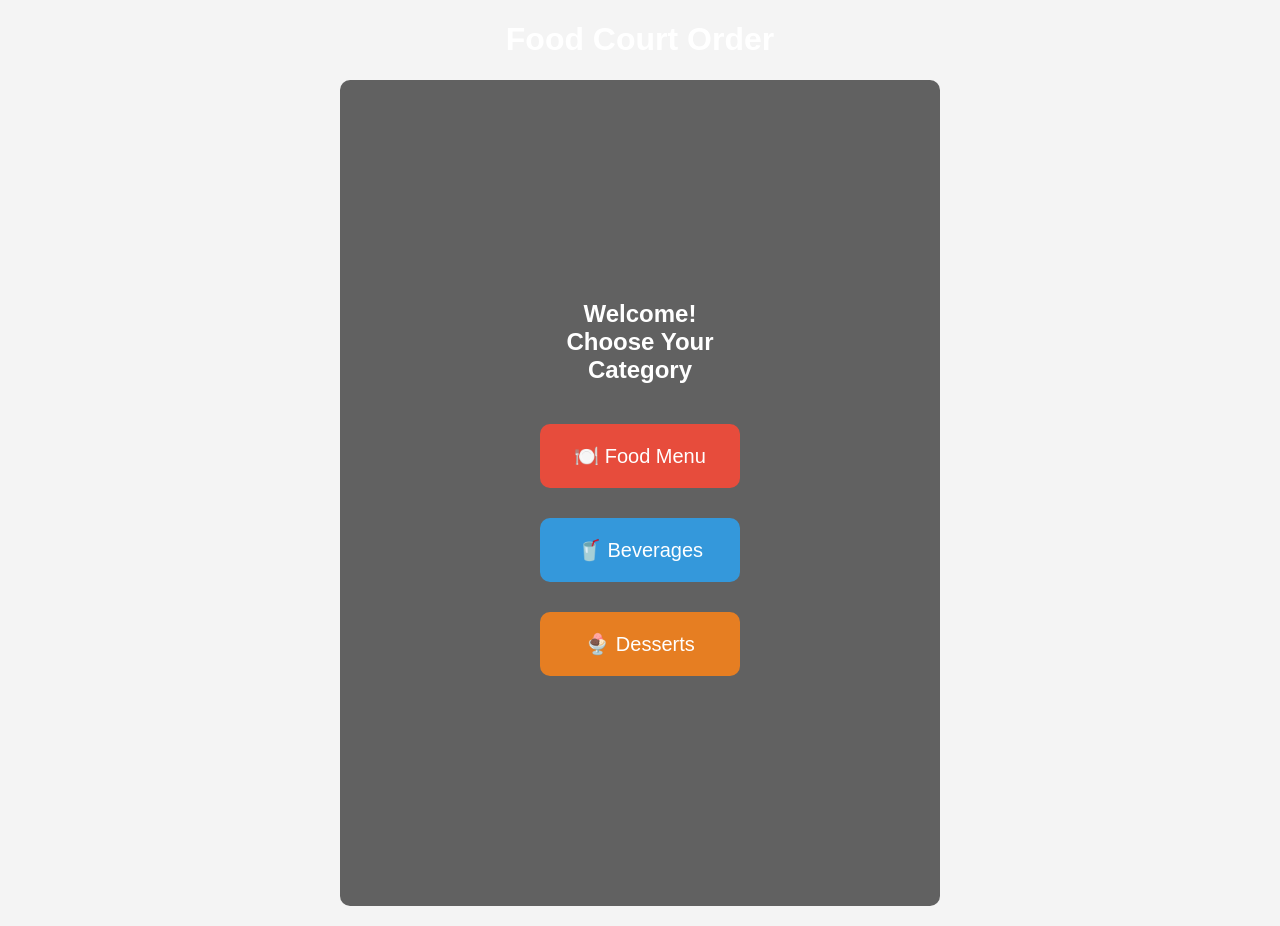
<file: index.html>
<!DOCTYPE html>
<html>
<head>
<title>Food Court Order</title>
<link rel="stylesheet" href="css/style.css">
</head>

<body>

<div id="menuPage">

<h1>Food Court Order</h1>

<div class="menu">

<h2>Welcome! Choose Your Category</h2>

<div class="category-buttons" style="display: flex; flex-direction: column; gap: 20px; max-width: 400px; margin: 30px auto;">

<button onclick="window.location.href='food.html'" style="background: #e74c3c; padding: 20px; font-size: 20px; border-radius: 10px;">
🍽️ Food Menu
</button>

<button onclick="window.location.href='beverages.html'" style="background: #3498db; padding: 20px; font-size: 20px; border-radius: 10px;">
🥤 Beverages
</button>

<button onclick="window.location.href='dessert.html'" style="background: #e67e22; padding: 20px; font-size: 20px; border-radius: 10px;">
🍨 Desserts
</button>

</div>

</div>

</div>

<script src="js/script.js"></script>
</body>
</html>
</file>
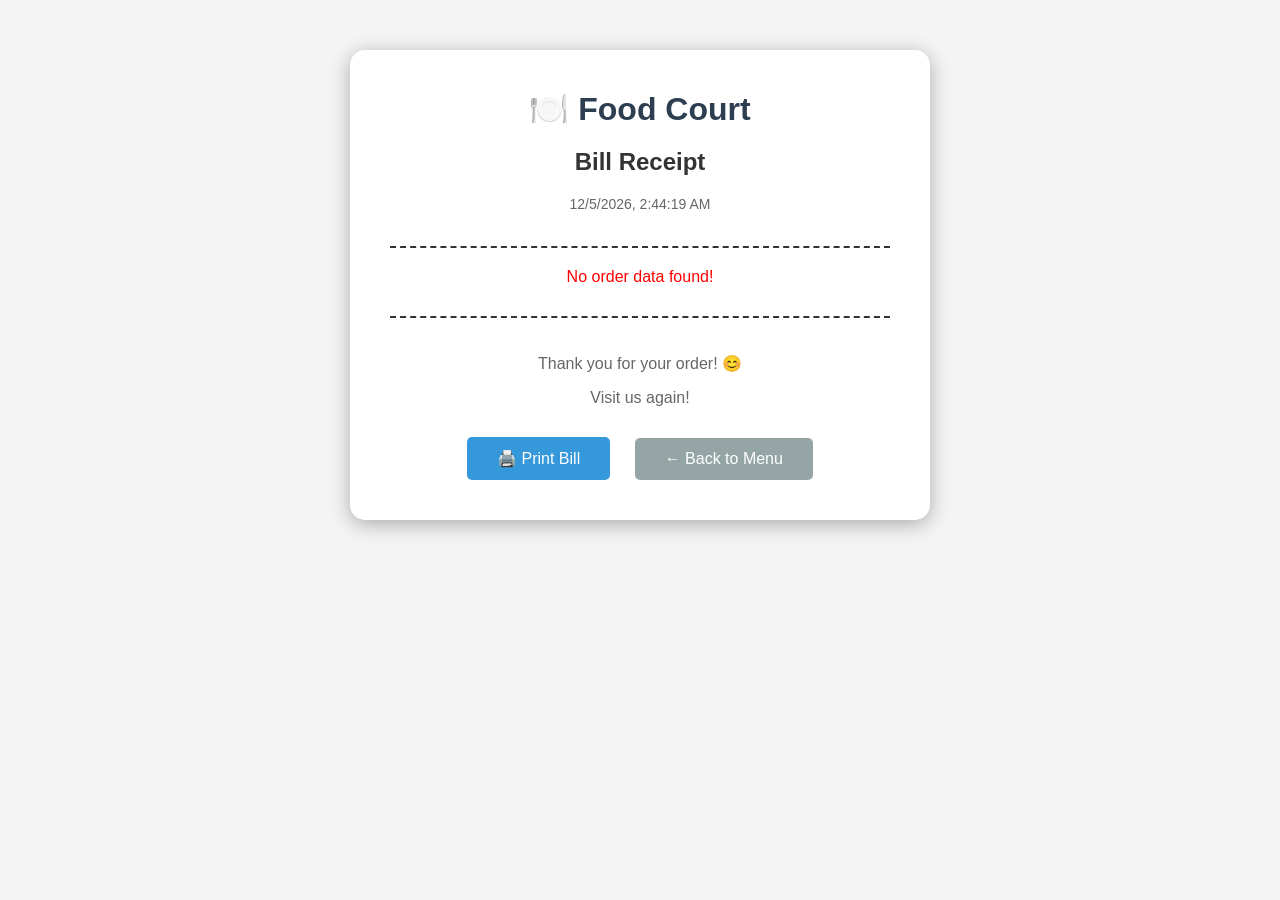
<file: bill.html>
<!DOCTYPE html>
<html>
<head>
<title>Bill Receipt - Food Court</title>
<link rel="stylesheet" href="css/style.css">
<style>
body {
    font-family: Arial, sans-serif;
    background-image: url('https://i.pinimg.com/originals/1b/0a/d2/1b0ad216e7ebd311f08fce82179c9cec.jpg');
    background-size: cover;
    background-repeat: no-repeat;
    background-attachment: fixed;
    color: white;
    text-align: center;
    margin: 0;
    padding: 0;
}

.receipt-container {
    background: white;
    max-width: 500px;
    margin: 50px auto;
    padding: 40px;
    border-radius: 15px;
    box-shadow: 0 4px 20px rgba(0, 0, 0, 0.3);
    color: #333;
}

.receipt-header {
    text-align: center;
    border-bottom: 2px dashed #333;
    padding-bottom: 20px;
    margin-bottom: 20px;
}

.receipt-header h1 {
    color: #2c3e50;
    margin: 0;
}

.receipt-date {
    color: #666;
    font-size: 14px;
}

.receipt-items {
    margin: 20px 0;
}

.receipt-section {
    margin: 20px 0;
}

.receipt-section h3 {
    color: #2c3e50;
    border-bottom: 1px solid #ddd;
    padding-bottom: 5px;
}

.item-row {
    display: flex;
    justify-content: space-between;
    padding: 8px 0;
    border-bottom: 1px dotted #ddd;
}

.receipt-total {
    margin-top: 20px;
    padding-top: 20px;
    border-top: 2px solid #333;
}

.total-row {
    display: flex;
    justify-content: space-between;
    padding: 5px 0;
    font-size: 16px;
}

.grand-total {
    font-size: 24px;
    font-weight: bold;
    color: #27ae60;
    margin-top: 10px;
}

.receipt-footer {
    text-align: center;
    margin-top: 30px;
    padding-top: 20px;
    border-top: 2px dashed #333;
    color: #666;
}

.action-buttons {
    text-align: center;
    margin-top: 30px;
}

.action-buttons button {
    margin: 0 10px;
    padding: 12px 30px;
    font-size: 16px;
    border: none;
    border-radius: 5px;
    cursor: pointer;
}

.print-btn {
    background: #3498db;
    color: white;
}

.print-btn:hover {
    background: #2980b9;
}

.back-btn {
    background: #95a5a6;
    color: white;
}

.back-btn:hover {
    background: #7f8c8d;
}

@media print {
    .action-buttons {
        display: none;
    }
    body {
        background: white !important;
    }
}
</style>
</head>

<body>

<div class="receipt-container">
    <div class="receipt-header">
        <h1>🍽️ Food Court</h1>
        <h2>Bill Receipt</h2>
        <p class="receipt-date" id="billDate"></p>
    </div>

    <div class="receipt-items" id="billContent">
        <!-- Bill content will be inserted here -->
    </div>

    <div class="receipt-footer">
        <p>Thank you for your order! 😊</p>
        <p>Visit us again!</p>
    </div>

    <div class="action-buttons">
        <button onclick="window.print()" class="print-btn">🖨️ Print Bill</button>
        <button onclick="goBack()" class="back-btn">← Back to Menu</button>
    </div>
</div>

<script>
// Get order data from localStorage
const orderData = JSON.parse(localStorage.getItem('orderData'));

// Display current date and time
const now = new Date();
document.getElementById('billDate').innerHTML = now.toLocaleString();

if (orderData) {
    let billHTML = '';

    // Food Section
    if (orderData.foodItems && orderData.foodItems.length > 0) {
        billHTML += '<div class="receipt-section">';
        billHTML += '<h3>🍽️ Food Items</h3>';
        orderData.foodItems.forEach(item => {
            billHTML += `<div class="item-row">
                <span>${item.emoji} ${item.name} x${item.quantity}</span>
                <span>₹${item.total}</span>
            </div>`;
        });
        billHTML += `<div class="item-row" style="font-weight: bold;">
            <span>Food Total</span>
            <span>₹${orderData.foodTotal}</span>
        </div>`;
        billHTML += '</div>';
    }

    // Beverages Section
    if (orderData.beverageItems && orderData.beverageItems.length > 0) {
        billHTML += '<div class="receipt-section">';
        billHTML += '<h3>🥤 Beverages</h3>';
        orderData.beverageItems.forEach(item => {
            billHTML += `<div class="item-row">
                <span>${item.emoji} ${item.name} x${item.quantity}</span>
                <span>₹${item.total}</span>
            </div>`;
        });
        billHTML += `<div class="item-row" style="font-weight: bold;">
            <span>Beverages Total</span>
            <span>₹${orderData.beverageTotal}</span>
        </div>`;
        billHTML += '</div>';
    }

    // Desserts Section
    if (orderData.dessertItems && orderData.dessertItems.length > 0) {
        billHTML += '<div class="receipt-section">';
        billHTML += '<h3>🍨 Desserts</h3>';
        orderData.dessertItems.forEach(item => {
            billHTML += `<div class="item-row">
                <span>${item.emoji} ${item.name} x${item.quantity}</span>
                <span>₹${item.total}</span>
            </div>`;
        });
        billHTML += `<div class="item-row" style="font-weight: bold;">
            <span>Desserts Total</span>
            <span>₹${orderData.dessertTotal}</span>
        </div>`;
        billHTML += '</div>';
    }

    // Totals
    billHTML += '<div class="receipt-total">';
    billHTML += `<div class="total-row">
        <span>Subtotal:</span>
        <span>₹${orderData.subtotal}</span>
    </div>`;
    billHTML += `<div class="total-row">
        <span>GST (5%):</span>
        <span>₹${orderData.gst}</span>
    </div>`;
    billHTML += `<div class="total-row grand-total">
        <span>💳 TOTAL:</span>
        <span>₹${orderData.total}</span>
    </div>`;
    billHTML += `<div class="total-row" style="margin-top: 15px; color: #2c3e50; font-size: 18px;">
        <span>Payment Method:</span>
        <span><strong>${orderData.paymentMethod}</strong></span>
    </div>`;
    billHTML += '</div>';

    document.getElementById('billContent').innerHTML = billHTML;
} else {
    document.getElementById('billContent').innerHTML = '<p style="text-align: center; color: red;">No order data found!</p>';
}

function goBack() {
    window.location.href = 'index.html';
}
</script>

</body>
</html>
</file>
<file: css/style.css>
/* Set food court background */
body {
    font-family: Arial, sans-serif;
    background-image: url('https://i.pinimg.com/originals/1b/0a/d2/1b0ad216e7ebd311f08fce82179c9cec.jpg');
    background-size: cover;       /* Cover the whole screen */
    background-repeat: no-repeat; /* Don't repeat */
    background-attachment: fixed; /* Stays fixed while scrolling */
    color: white;                 /* Make text visible */
    text-align: center;
    margin: 0;
    padding: 0;
}
body{
font-family: Arial;
background-color:#f4f4f4;
text-align:center;
}

.menu{
background:white;
padding:20px;
margin:20px auto;
width:300px;
border-radius:10px;
}

button{
margin-top:10px;
padding:10px;
background:green;
color:white;
border:none;
cursor:pointer;
border-radius: 5px;
font-size: 16px;
}

button:hover{
background: darkgreen;
}

.reset-btn{
background: #d9534f;
margin-left: 10px;
}

.reset-btn:hover{
background: #c9302c;
}

.bill{
background:white;
padding:20px;
width:300px;
margin:auto;
border-radius:10px;
}

.bill {
    background: rgba(0, 0, 0, 0.7);
    padding: 30px;
    width: 400px;
    margin: 30px auto;
    border-radius: 15px;
    box-shadow: 0 4px 15px rgba(0, 0, 0, 0.5);
}

.bill h2 {
    color: #ffd700;
    border-bottom: 2px solid #ffd700;
    padding-bottom: 10px;
    margin-bottom: 20px;
}

.bill-content {
    background: rgba(255, 255, 255, 0.1);
    padding: 20px;
    border-radius: 10px;
    min-height: 150px;
    color: white;
    text-align: left;
}

.empty-bill {
    text-align: center;
    color: #ccc;
    font-style: italic;
}

.bill hr {
    border: 1px solid #ffd700;
    margin: 15px 0;
}
.menu, .bill {
    background: rgba(0, 0, 0, 0.6); /* Semi-transparent black */
    padding: 200px;
    margin: 20px auto;
    width: 200px;
    border-radius: 10px;
}

/* Container for sections */
.sections-container {
    display: flex;
    flex-direction: row;
    justify-content: center;
    gap: 30px;
    flex-wrap: wrap;
    align-items: flex-start;
}

.menu-section {
    background: rgba(0, 0, 0, 0.6);
    padding: 20px;
    border-radius: 10px;
    min-width: 250px;
    max-width: 350px;
}
/* Full width menu bar */
.menu-bar {
    width: 100%;                  /* Stretch full width */
    background: rgba(0, 0, 0, 0.7); /* Semi-transparent black */
    padding: 20px 0;
    margin: 0;
    box-sizing: border-box;
}

/* Food images in a column */
.food-images {
    display: flex;
    flex-direction: column;   /* Stack items vertically */
    align-items: center;      /* Center items horizontally */
    gap: 20px;                /* Space between items */
}

.food-images div {
    text-align: center;
    color: white; /* Make text visible on dark background */
}

.food-images img {
    border-radius: 10px;
}
</file>
